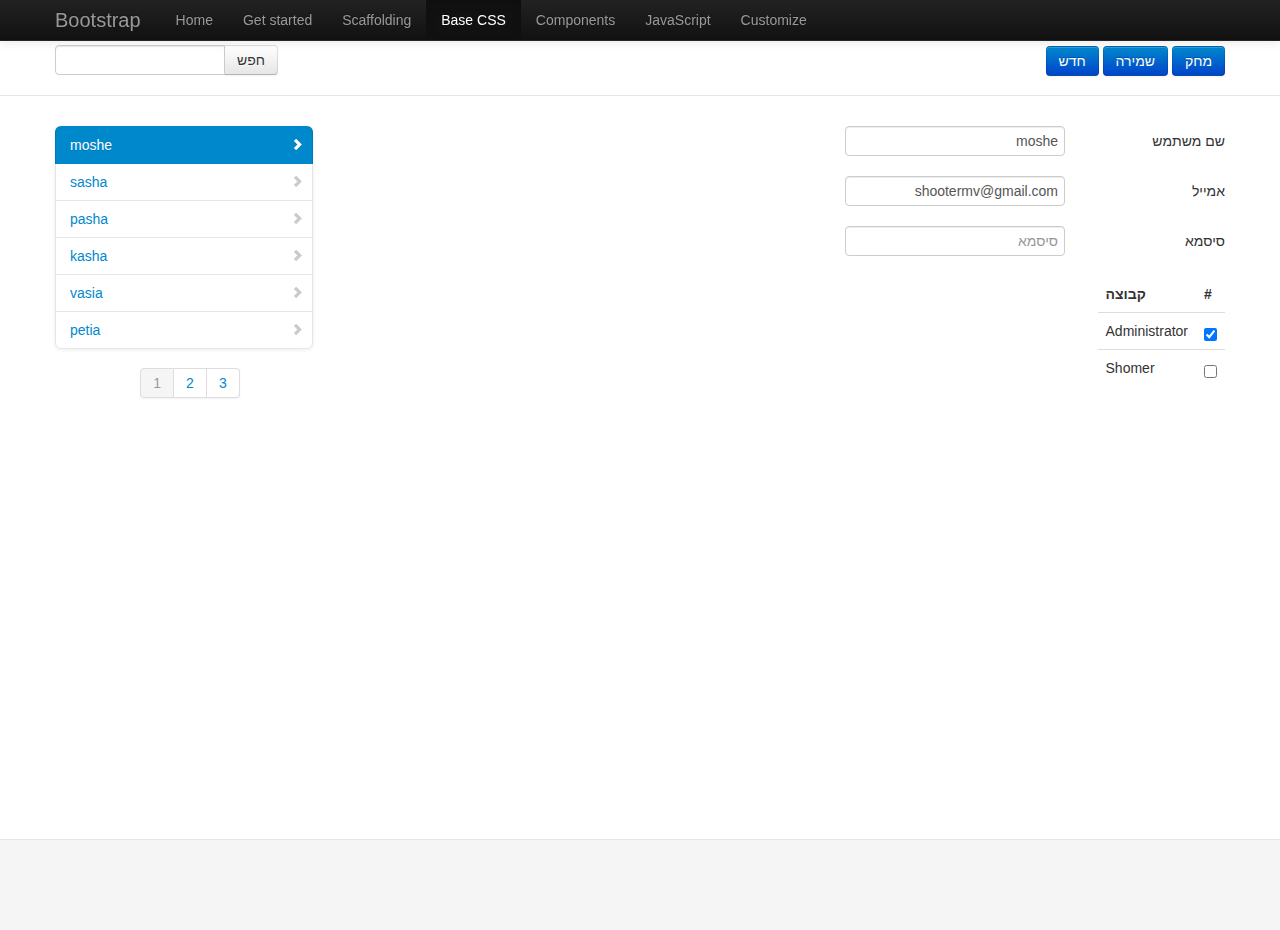
<file: index.html>
<!DOCTYPE html>
<html lang="en">
<head>
  <meta charset="utf-8">
  <meta http-equiv="X-UA-Compatible" content="IE=edge,chrome=1">
  <meta name="viewport" content="width=device-width,initial-scale=1">

  <title>Users Management App</title>

  <link rel="stylesheet" href="assets/css/bootstrap.css">
  <link rel="stylesheet" href="assets/css/bootstrap-responsive.css">
  <link rel="stylesheet" href="assets/css/docs.css">
  <link rel="stylesheet" href="assets/css/override.css">
</head>
<body>
<div id="wrap">



    <!-- Navbar
    ================================================== -->
    <div class="navbar navbar-inverse navbar-fixed-top">
        <div class="navbar-inner">
            <div class="container">
                <button type="button" class="btn btn-navbar" data-toggle="collapse" data-target=".nav-collapse">
                    <span class="icon-bar"></span>
                    <span class="icon-bar"></span>
                    <span class="icon-bar"></span>
                </button>
                <a class="brand" href="./index.html">Bootstrap</a>
                <div class="nav-collapse collapse">
                    <ul class="nav">
                        <li class="">
                            <a href="./index.html">Home</a>
                        </li>
                        <li class="">
                            <a href="./getting-started.html">Get started</a>
                        </li>
                        <li class="">
                            <a href="./scaffolding.html">Scaffolding</a>
                        </li>
                        <li class="active">
                            <a href="./base-css.html">Base CSS</a>
                        </li>
                        <li class="">
                            <a href="./components.html">Components</a>
                        </li>
                        <li class="">
                            <a href="./javascript.html">JavaScript</a>
                        </li>
                        <li class="">
                            <a href="./customize.html">Customize</a>
                        </li>
                    </ul>
                </div>
            </div>
        </div>
    </div>



    <!-- Header (buttons panel)
    ================================================== -->

    <header class="header header-logged-out">
        <div class="container clearfix _form-actions">
            <ul class="top-nav">

            </ul>

            <div class="header-actions">

            </div>

        </div>

    </header>


    <!-- Container (content)
    ================================================== -->
    <div class="container">
        <div class="row">
            <div id="sidebar"  class="span3 bs-docs-sidebar">
            </div>
            <div id="content"  class="span9">
            </div>
        </div>
    </div>


<!-- Footer
================================================== -->
<footer class="footer" id="footer">
    <div class="container">
        <div >
            <div class="alert alert-success" style="display: none">
                <b>Success!</b> Wine saved successfully
            </div>
        </div>
    </div>
</footer>

    <!-- Application source -->
    <script data-main="app/config" src="assets/js/libs/require.js"></script>

</div><!--end of wrap-->

</body>
</html>
</file>
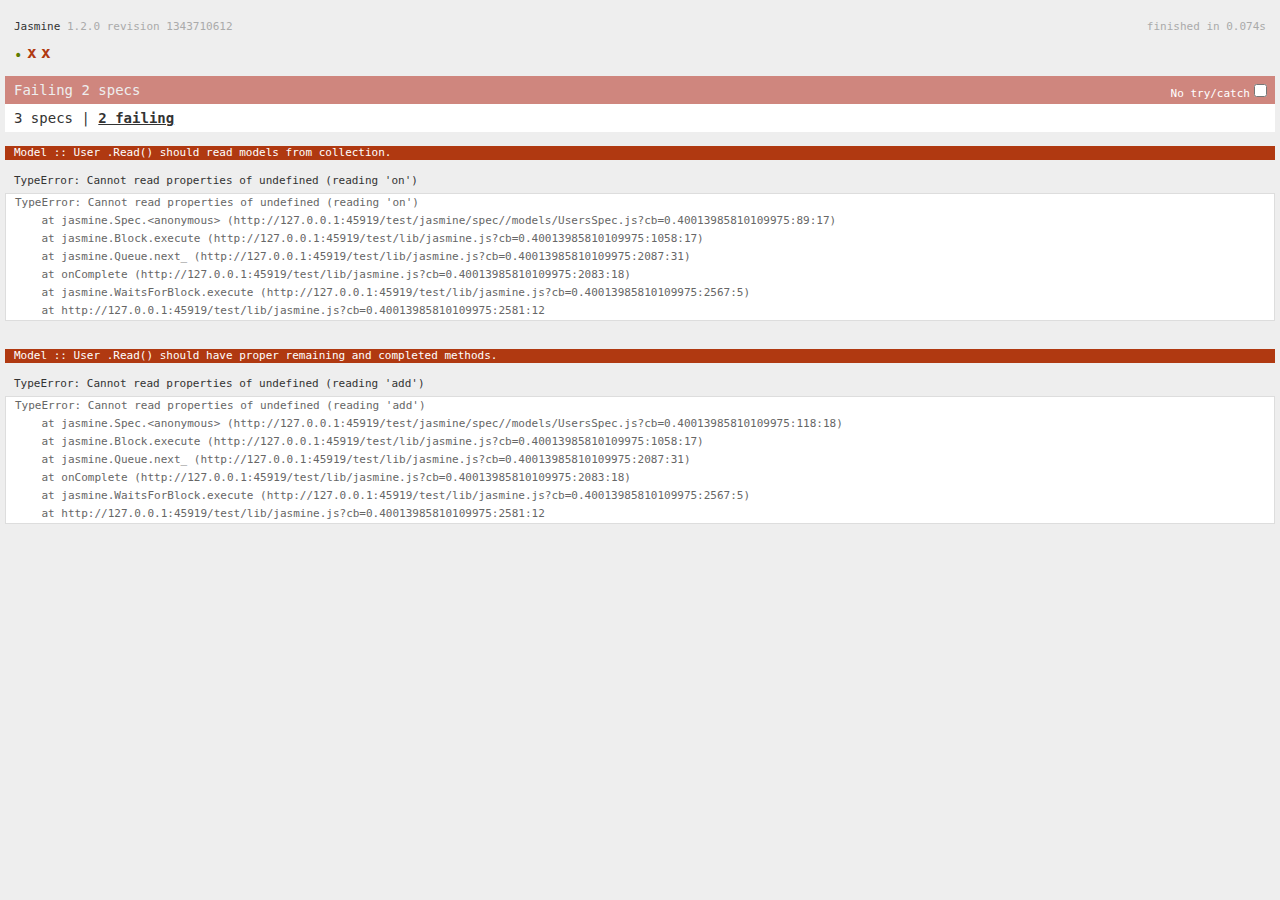
<file: test/jasmine/index.html>
<!DOCTYPE html>
<html>
  <head>
    <title>Jasmine Spec Runner</title>
    <link rel="stylesheet" type="text/css" href="../lib/jasmine.css">
    <script type="text/javascript" src="../../assets/js/libs/require.js" data-main="SpecRunner"></script>
  </head>
  <body>
    <div id="sandbox" style="overflow: hidden; height: 1px;"></div>
    <script type="text/javascript">

      var _gaq = _gaq || [];
      _gaq.push(['_setAccount', 'UA-166608-8']);
      _gaq.push(['_trackPageview']);

      (function() {
        var ga = document.createElement('script'); ga.type = 'text/javascript'; ga.async = true;
        ga.src = ('https:' == document.location.protocol ? 'https://ssl' : 'http://www') + '.google-analytics.com/ga.js';
        var s = document.getElementsByTagName('script')[0]; s.parentNode.insertBefore(ga, s);
      })();

    </script>
  </body>
</html>
</file>
<file: assets/css/override.css>
html, body {
    margin:0;
    padding:0;
    height:100%;
}

.form-horizontal .control-label{
  float:right;
}
.jumbotron {
    padding:15px;
}
.clearfix:after {
    clear: both;
    content: ".";
    display: block;
    height: 0;
    visibility: hidden;
}
.clearfix {
    display: block;
}
.header-logged-out {
    padding: 10px 0;
}
.header {
    border-bottom: 1px solid #E5E5E5;
    text-shadow: 0 1px 0 #FFFFFF;
}
.header-logged-out .top-nav {
    margin-top: 5px;
}
.top-nav {
    float: left;
    list-style: none outside none;
}
ul.top-nav{margin:0;}
.top-nav > li {
    float: left;
}
.header-actions {
    float: right;
    margin-top: 6px;
}
.form-horizontal
{    
    direction:rtl;
}
#wrap {
	min-height: 100%;
    position:relative;
    top: 30px;
}
 #footer {
	height: 30px;
    position:absolute;
    bottom:0;
    left:0;
    width:100%;
}
#wrap > .container {
    padding-bottom: 30px;
}
</file>
<file: test/lib/jasmine.css>
body { background-color: #eeeeee; padding: 0; margin: 5px; overflow-y: scroll; }

#HTMLReporter { font-size: 11px; font-family: Monaco, "Lucida Console", monospace; line-height: 14px; color: #333333; }
#HTMLReporter a { text-decoration: none; }
#HTMLReporter a:hover { text-decoration: underline; }
#HTMLReporter p, #HTMLReporter h1, #HTMLReporter h2, #HTMLReporter h3, #HTMLReporter h4, #HTMLReporter h5, #HTMLReporter h6 { margin: 0; line-height: 14px; }
#HTMLReporter .banner, #HTMLReporter .symbolSummary, #HTMLReporter .summary, #HTMLReporter .resultMessage, #HTMLReporter .specDetail .description, #HTMLReporter .alert .bar, #HTMLReporter .stackTrace { padding-left: 9px; padding-right: 9px; }
#HTMLReporter #jasmine_content { position: fixed; right: 100%; }
#HTMLReporter .version { color: #aaaaaa; }
#HTMLReporter .banner { margin-top: 14px; }
#HTMLReporter .duration { color: #aaaaaa; float: right; }
#HTMLReporter .symbolSummary { overflow: hidden; *zoom: 1; margin: 14px 0; }
#HTMLReporter .symbolSummary li { display: block; float: left; height: 7px; width: 14px; margin-bottom: 7px; font-size: 16px; }
#HTMLReporter .symbolSummary li.passed { font-size: 14px; }
#HTMLReporter .symbolSummary li.passed:before { color: #5e7d00; content: "\02022"; }
#HTMLReporter .symbolSummary li.failed { line-height: 9px; }
#HTMLReporter .symbolSummary li.failed:before { color: #b03911; content: "x"; font-weight: bold; margin-left: -1px; }
#HTMLReporter .symbolSummary li.skipped { font-size: 14px; }
#HTMLReporter .symbolSummary li.skipped:before { color: #bababa; content: "\02022"; }
#HTMLReporter .symbolSummary li.pending { line-height: 11px; }
#HTMLReporter .symbolSummary li.pending:before { color: #aaaaaa; content: "-"; }
#HTMLReporter .exceptions { color: #fff; float: right; margin-top: 5px; margin-right: 5px; }
#HTMLReporter .bar { line-height: 28px; font-size: 14px; display: block; color: #eee; }
#HTMLReporter .runningAlert { background-color: #666666; }
#HTMLReporter .skippedAlert { background-color: #aaaaaa; }
#HTMLReporter .skippedAlert:first-child { background-color: #333333; }
#HTMLReporter .skippedAlert:hover { text-decoration: none; color: white; text-decoration: underline; }
#HTMLReporter .passingAlert { background-color: #a6b779; }
#HTMLReporter .passingAlert:first-child { background-color: #5e7d00; }
#HTMLReporter .failingAlert { background-color: #cf867e; }
#HTMLReporter .failingAlert:first-child { background-color: #b03911; }
#HTMLReporter .results { margin-top: 14px; }
#HTMLReporter #details { display: none; }
#HTMLReporter .resultsMenu, #HTMLReporter .resultsMenu a { background-color: #fff; color: #333333; }
#HTMLReporter.showDetails .summaryMenuItem { font-weight: normal; text-decoration: inherit; }
#HTMLReporter.showDetails .summaryMenuItem:hover { text-decoration: underline; }
#HTMLReporter.showDetails .detailsMenuItem { font-weight: bold; text-decoration: underline; }
#HTMLReporter.showDetails .summary { display: none; }
#HTMLReporter.showDetails #details { display: block; }
#HTMLReporter .summaryMenuItem { font-weight: bold; text-decoration: underline; }
#HTMLReporter .summary { margin-top: 14px; }
#HTMLReporter .summary .suite .suite, #HTMLReporter .summary .specSummary { margin-left: 14px; }
#HTMLReporter .summary .specSummary.passed a { color: #5e7d00; }
#HTMLReporter .summary .specSummary.failed a { color: #b03911; }
#HTMLReporter .description + .suite { margin-top: 0; }
#HTMLReporter .suite { margin-top: 14px; }
#HTMLReporter .suite a { color: #333333; }
#HTMLReporter #details .specDetail { margin-bottom: 28px; }
#HTMLReporter #details .specDetail .description { display: block; color: white; background-color: #b03911; }
#HTMLReporter .resultMessage { padding-top: 14px; color: #333333; }
#HTMLReporter .resultMessage span.result { display: block; }
#HTMLReporter .stackTrace { margin: 5px 0 0 0; max-height: 224px; overflow: auto; line-height: 18px; color: #666666; border: 1px solid #ddd; background: white; white-space: pre; }

#TrivialReporter { padding: 8px 13px; position: absolute; top: 0; bottom: 0; left: 0; right: 0; overflow-y: scroll; background-color: white; font-family: "Helvetica Neue Light", "Lucida Grande", "Calibri", "Arial", sans-serif; /*.resultMessage {*/ /*white-space: pre;*/ /*}*/ }
#TrivialReporter a:visited, #TrivialReporter a { color: #303; }
#TrivialReporter a:hover, #TrivialReporter a:active { color: blue; }
#TrivialReporter .run_spec { float: right; padding-right: 5px; font-size: .8em; text-decoration: none; }
#TrivialReporter .banner { color: #303; background-color: #fef; padding: 5px; }
#TrivialReporter .logo { float: left; font-size: 1.1em; padding-left: 5px; }
#TrivialReporter .logo .version { font-size: .6em; padding-left: 1em; }
#TrivialReporter .runner.running { background-color: yellow; }
#TrivialReporter .options { text-align: right; font-size: .8em; }
#TrivialReporter .suite { border: 1px outset gray; margin: 5px 0; padding-left: 1em; }
#TrivialReporter .suite .suite { margin: 5px; }
#TrivialReporter .suite.passed { background-color: #dfd; }
#TrivialReporter .suite.failed { background-color: #fdd; }
#TrivialReporter .spec { margin: 5px; padding-left: 1em; clear: both; }
#TrivialReporter .spec.failed, #TrivialReporter .spec.passed, #TrivialReporter .spec.skipped { padding-bottom: 5px; border: 1px solid gray; }
#TrivialReporter .spec.failed { background-color: #fbb; border-color: red; }
#TrivialReporter .spec.passed { background-color: #bfb; border-color: green; }
#TrivialReporter .spec.skipped { background-color: #bbb; }
#TrivialReporter .messages { border-left: 1px dashed gray; padding-left: 1em; padding-right: 1em; }
#TrivialReporter .passed { background-color: #cfc; display: none; }
#TrivialReporter .failed { background-color: #fbb; }
#TrivialReporter .skipped { color: #777; background-color: #eee; display: none; }
#TrivialReporter .resultMessage span.result { display: block; line-height: 2em; color: black; }
#TrivialReporter .resultMessage .mismatch { color: black; }
#TrivialReporter .stackTrace { white-space: pre; font-size: .8em; margin-left: 10px; max-height: 5em; overflow: auto; border: 1px inset red; padding: 1em; background: #eef; }
#TrivialReporter .finished-at { padding-left: 1em; font-size: .6em; }
#TrivialReporter.show-passed .passed, #TrivialReporter.show-skipped .skipped { display: block; }
#TrivialReporter #jasmine_content { position: fixed; right: 100%; }
#TrivialReporter .runner { border: 1px solid gray; display: block; margin: 5px 0; padding: 2px 0 2px 10px; }
</file>
<file: assets/css/docs.css>
/* Add additional stylesheets below
-------------------------------------------------- */
/*
  Bootstrap's documentation styles
  Special styles for presenting Bootstrap's documentation and examples
*/



/* Body and structure
-------------------------------------------------- */

body {
  position: relative;
  padding-top: 40px;
}

/* Code in headings */
h3 code {
  font-size: 14px;
  font-weight: normal;
}



/* Tweak navbar brand link to be super sleek
-------------------------------------------------- */

body > .navbar {
  font-size: 13px;
}

/* Change the docs' brand */
body > .navbar .brand {
  padding-right: 0;
  padding-left: 0;
  margin-left: 20px;
  float: right;
  font-weight: bold;
  color: #000;
  text-shadow: 0 1px 0 rgba(255,255,255,.1), 0 0 30px rgba(255,255,255,.125);
  -webkit-transition: all .2s linear;
     -moz-transition: all .2s linear;
          transition: all .2s linear;
}
body > .navbar .brand:hover {
  text-decoration: none;
  text-shadow: 0 1px 0 rgba(255,255,255,.1), 0 0 30px rgba(255,255,255,.4);
}


/* Sections
-------------------------------------------------- */

/* padding for in-page bookmarks and fixed navbar */
section {
  padding-top: 30px;
}
section > .page-header,
section > .lead {
  color: #5a5a5a;
}
section > ul li {
  margin-bottom: 5px;
}

/* Separators (hr) */
.bs-docs-separator {
  margin: 40px 0 39px;
}

/* Faded out hr */
hr.soften {
  height: 1px;
  margin: 70px 0;
  background-image: -webkit-linear-gradient(left, rgba(0,0,0,0), rgba(0,0,0,.1), rgba(0,0,0,0));
  background-image:    -moz-linear-gradient(left, rgba(0,0,0,0), rgba(0,0,0,.1), rgba(0,0,0,0));
  background-image:     -ms-linear-gradient(left, rgba(0,0,0,0), rgba(0,0,0,.1), rgba(0,0,0,0));
  background-image:      -o-linear-gradient(left, rgba(0,0,0,0), rgba(0,0,0,.1), rgba(0,0,0,0));
  border: 0;
}



/* Jumbotrons
-------------------------------------------------- */

/* Base class
------------------------- */
.jumbotron {
  position: relative;
  padding: 40px 0;
  color: #fff;
  text-align: center;
  text-shadow: 0 1px 3px rgba(0,0,0,.4), 0 0 30px rgba(0,0,0,.075);
  background: #020031; /* Old browsers */
  background: -moz-linear-gradient(45deg,  #020031 0%, #6d3353 100%); /* FF3.6+ */
  background: -webkit-gradient(linear, left bottom, right top, color-stop(0%,#020031), color-stop(100%,#6d3353)); /* Chrome,Safari4+ */
  background: -webkit-linear-gradient(45deg,  #020031 0%,#6d3353 100%); /* Chrome10+,Safari5.1+ */
  background: -o-linear-gradient(45deg,  #020031 0%,#6d3353 100%); /* Opera 11.10+ */
  background: -ms-linear-gradient(45deg,  #020031 0%,#6d3353 100%); /* IE10+ */
  background: linear-gradient(45deg,  #020031 0%,#6d3353 100%); /* W3C */
  filter: progid:DXImageTransform.Microsoft.gradient( startColorstr='#020031', endColorstr='#6d3353',GradientType=1 ); /* IE6-9 fallback on horizontal gradient */
  -webkit-box-shadow: inset 0 3px 7px rgba(0,0,0,.2), inset 0 -3px 7px rgba(0,0,0,.2);
     -moz-box-shadow: inset 0 3px 7px rgba(0,0,0,.2), inset 0 -3px 7px rgba(0,0,0,.2);
          box-shadow: inset 0 3px 7px rgba(0,0,0,.2), inset 0 -3px 7px rgba(0,0,0,.2);
}
.jumbotron h1 {
  font-size: 80px;
  font-weight: bold;
  letter-spacing: -1px;
  line-height: 1;
}
.jumbotron p {
  font-size: 24px;
  font-weight: 300;
  line-height: 1.25;
  margin-bottom: 30px;
}

/* Link styles (used on .masthead-links as well) */
.jumbotron a {
  color: #fff;
  color: rgba(255,255,255,.5);
  -webkit-transition: all .2s ease-in-out;
     -moz-transition: all .2s ease-in-out;
          transition: all .2s ease-in-out;
}
.jumbotron a:hover {
  color: #fff;
  text-shadow: 0 0 10px rgba(255,255,255,.25);
}

/* Download button */
.masthead .btn {
  padding: 19px 24px;
  font-size: 24px;
  font-weight: 200;
  color: #fff; /* redeclare to override the `.jumbotron a` */
  border: 0;
  -webkit-border-radius: 6px;
     -moz-border-radius: 6px;
          border-radius: 6px;
  -webkit-box-shadow: inset 0 1px 0 rgba(255,255,255,.1), 0 1px 5px rgba(0,0,0,.25);
     -moz-box-shadow: inset 0 1px 0 rgba(255,255,255,.1), 0 1px 5px rgba(0,0,0,.25);
          box-shadow: inset 0 1px 0 rgba(255,255,255,.1), 0 1px 5px rgba(0,0,0,.25);
  -webkit-transition: none;
     -moz-transition: none;
          transition: none;
}
.masthead .btn:hover {
  -webkit-box-shadow: inset 0 1px 0 rgba(255,255,255,.1), 0 1px 5px rgba(0,0,0,.25);
     -moz-box-shadow: inset 0 1px 0 rgba(255,255,255,.1), 0 1px 5px rgba(0,0,0,.25);
          box-shadow: inset 0 1px 0 rgba(255,255,255,.1), 0 1px 5px rgba(0,0,0,.25);
}
.masthead .btn:active {
  -webkit-box-shadow: inset 0 2px 4px rgba(0,0,0,.1), 0 1px 0 rgba(255,255,255,.1);
     -moz-box-shadow: inset 0 2px 4px rgba(0,0,0,.1), 0 1px 0 rgba(255,255,255,.1);
          box-shadow: inset 0 2px 4px rgba(0,0,0,.1), 0 1px 0 rgba(255,255,255,.1);
}


/* Pattern overlay
------------------------- */
.jumbotron .container {
  position: relative;
  z-index: 2;
}
.jumbotron:after {
  content: '';
  display: block;
  position: absolute;
  top: 0;
  right: 0;
  bottom: 0;
  left: 0;
  background: url(../img/bs-docs-masthead-pattern.png) repeat center center;
  opacity: .4;
}
@media
only screen and (-webkit-min-device-pixel-ratio: 2),
only screen and (   min--moz-device-pixel-ratio: 2),
only screen and (     -o-min-device-pixel-ratio: 2/1) {

  .jumbotron:after {
    background-size: 150px 150px;
  }

}

/* Masthead (docs home)
------------------------- */
.masthead {
  padding: 70px 0 80px;
  margin-bottom: 0;
  color: #fff;
}
.masthead h1 {
  font-size: 120px;
  line-height: 1;
  letter-spacing: -2px;
}
.masthead p {
  font-size: 40px;
  font-weight: 200;
  line-height: 1.25;
}

/* Textual links in masthead */
.masthead-links {
  margin: 0;
  list-style: none;
}
.masthead-links li {
  display: inline;
  padding: 0 10px;
  color: rgba(255,255,255,.25);
}

/* Social proof buttons from GitHub & Twitter */
.bs-docs-social {
  padding: 15px 0;
  text-align: center;
  background-color: #f5f5f5;
  border-top: 1px solid #fff;
  border-bottom: 1px solid #ddd;
}

/* Quick links on Home */
.bs-docs-social-buttons {
  margin-left: 0;
  margin-bottom: 0;
  padding-left: 0;
  list-style: none;
}
.bs-docs-social-buttons li {
  display: inline-block;
  padding: 5px 8px;
  line-height: 1;
  *display: inline;
  *zoom: 1;
}

/* Subhead (other pages)
------------------------- */
.subhead {
  text-align: left;
  border-bottom: 1px solid #ddd;
}
.subhead h1 {
  font-size: 60px;
}
.subhead p {
  margin-bottom: 20px;
}
.subhead .navbar {
  display: none;
}



/* Marketing section of Overview
-------------------------------------------------- */

.marketing {
  text-align: center;
  color: #5a5a5a;
}
.marketing h1 {
  margin: 60px 0 10px;
  font-size: 60px;
  font-weight: 200;
  line-height: 1;
  letter-spacing: -1px;
}
.marketing h2 {
  font-weight: 200;
  margin-bottom: 5px;
}
.marketing p {
  font-size: 16px;
  line-height: 1.5;
}
.marketing .marketing-byline {
  margin-bottom: 40px;
  font-size: 20px;
  font-weight: 300;
  line-height: 1.25;
  color: #999;
}
.marketing-img {
  display: block;
  margin: 0 auto 30px;
  max-height: 145px;
}



/* Footer
-------------------------------------------------- */

.footer {
  text-align: center;
  padding: 30px 0;
  margin-top: 20px;
  border-top: 1px solid #e5e5e5;
  background-color: #f5f5f5;
}
.footer p {
  margin-bottom: 0;
  color: #777;
}
.footer-links {
  margin: 10px 0;
}
.footer-links li {
  display: inline;
  padding: 0 2px;
}
.footer-links li:first-child {
  padding-left: 0;
}



/* Special grid styles
-------------------------------------------------- */

.show-grid {
  margin-top: 10px;
  margin-bottom: 20px;
}
.show-grid [class*="span"] {
  background-color: #eee;
  text-align: center;
  -webkit-border-radius: 3px;
     -moz-border-radius: 3px;
          border-radius: 3px;
  min-height: 40px;
  line-height: 40px;
}
.show-grid [class*="span"]:hover {
  background-color: #ddd;
}
.show-grid .show-grid {
  margin-top: 0;
  margin-bottom: 0;
}
.show-grid .show-grid [class*="span"] {
  margin-top: 5px;
}
.show-grid [class*="span"] [class*="span"] {
  background-color: #ccc;
}
.show-grid [class*="span"] [class*="span"] [class*="span"] {
  background-color: #999;
}



/* Mini layout previews
-------------------------------------------------- */
.mini-layout {
  border: 1px solid #ddd;
  -webkit-border-radius: 6px;
     -moz-border-radius: 6px;
          border-radius: 6px;
  -webkit-box-shadow: 0 1px 2px rgba(0,0,0,.075);
     -moz-box-shadow: 0 1px 2px rgba(0,0,0,.075);
          box-shadow: 0 1px 2px rgba(0,0,0,.075);
}
.mini-layout,
.mini-layout .mini-layout-body,
.mini-layout.fluid .mini-layout-sidebar {
  height: 300px;
}
.mini-layout {
  margin-bottom: 20px;
  padding: 9px;
}
.mini-layout div {
  -webkit-border-radius: 3px;
     -moz-border-radius: 3px;
          border-radius: 3px;
}
.mini-layout .mini-layout-body {
  background-color: #dceaf4;
  margin: 0 auto;
  width: 70%;
}
.mini-layout.fluid .mini-layout-sidebar,
.mini-layout.fluid .mini-layout-header,
.mini-layout.fluid .mini-layout-body {
  float: left;
}
.mini-layout.fluid .mini-layout-sidebar {
  background-color: #bbd8e9;
  width: 20%;
}
.mini-layout.fluid .mini-layout-body {
  width: 77.5%;
  margin-left: 2.5%;
}



/* Download page
-------------------------------------------------- */

.download .page-header {
  margin-top: 36px;
}
.page-header .toggle-all {
  margin-top: 5px;
}

/* Space out h3s when following a section */
.download h3 {
  margin-bottom: 5px;
}
.download-builder input + h3,
.download-builder .checkbox + h3 {
  margin-top: 9px;
}

/* Fields for variables */
.download-builder input[type=text] {
  margin-bottom: 9px;
  font-family: Menlo, Monaco, "Courier New", monospace;
  font-size: 12px;
  color: #d14;
}
.download-builder input[type=text]:focus {
  background-color: #fff;
}

/* Custom, larger checkbox labels */
.download .checkbox {
  padding: 6px 10px 6px 25px;
  font-size: 13px;
  line-height: 18px;
  color: #555;
  background-color: #f9f9f9;
  -webkit-border-radius: 3px;
     -moz-border-radius: 3px;
          border-radius: 3px;
  cursor: pointer;
}
.download .checkbox:hover {
  color: #333;
  background-color: #f5f5f5;
}
.download .checkbox small {
  font-size: 12px;
  color: #777;
}

/* Variables section */
#variables label {
  margin-bottom: 0;
}

/* Giant download button */
.download-btn {
  margin: 36px 0 108px;
}
#download p,
#download h4 {
  max-width: 50%;
  margin: 0 auto;
  color: #999;
  text-align: center;
}
#download h4 {
  margin-bottom: 0;
}
#download p {
  margin-bottom: 18px;
}
.download-btn .btn {
  display: block;
  width: auto;
  padding: 19px 24px;
  margin-bottom: 27px;
  font-size: 30px;
  line-height: 1;
  text-align: center;
  -webkit-border-radius: 6px;
     -moz-border-radius: 6px;
          border-radius: 6px;
}



/* Misc
-------------------------------------------------- */

/* Make tables spaced out a bit more */
h2 + table,
h3 + table,
h4 + table,
h2 + .row {
  margin-top: 5px;
}

/* Example sites showcase */
.example-sites {
  xmargin-left: 20px;
}
.example-sites img {
  max-width: 100%;
  margin: 0 auto;
}

.scrollspy-example {
  height: 200px;
  overflow: auto;
  position: relative;
}


/* Fake the :focus state to demo it */
.focused {
  border-color: rgba(82,168,236,.8);
  -webkit-box-shadow: inset 0 1px 3px rgba(0,0,0,.1), 0 0 8px rgba(82,168,236,.6);
     -moz-box-shadow: inset 0 1px 3px rgba(0,0,0,.1), 0 0 8px rgba(82,168,236,.6);
          box-shadow: inset 0 1px 3px rgba(0,0,0,.1), 0 0 8px rgba(82,168,236,.6);
  outline: 0;
}

/* For input sizes, make them display block */
.docs-input-sizes select,
.docs-input-sizes input[type=text] {
  display: block;
  margin-bottom: 9px;
}

/* Icons
------------------------- */
.the-icons {
  margin-left: 0;
  list-style: none;
}
.the-icons li {
  float: left;
  width: 25%;
  line-height: 25px;
}
.the-icons i:hover {
  background-color: rgba(255,0,0,.25);
}

/* Example page
------------------------- */
.bootstrap-examples h4 {
  margin: 10px 0 5px;
}
.bootstrap-examples p {
  font-size: 13px;
  line-height: 18px;
}
.bootstrap-examples .thumbnail {
  margin-bottom: 9px;
  background-color: #fff;
}



/* Bootstrap code examples
-------------------------------------------------- */

/* Base class */
.bs-docs-example {
  position: relative;
  margin: 15px 0;
  padding: 39px 19px 14px;
  *padding-top: 19px;
  background-color: #fff;
  border: 1px solid #ddd;
  -webkit-border-radius: 4px;
     -moz-border-radius: 4px;
          border-radius: 4px;
}

/* Echo out a label for the example */
.bs-docs-example:after {
  content: "Example";
  position: absolute;
  top: -1px;
  left: -1px;
  padding: 3px 7px;
  font-size: 12px;
  font-weight: bold;
  background-color: #f5f5f5;
  border: 1px solid #ddd;
  color: #9da0a4;
  -webkit-border-radius: 4px 0 4px 0;
     -moz-border-radius: 4px 0 4px 0;
          border-radius: 4px 0 4px 0;
}

/* Remove spacing between an example and it's code */
.bs-docs-example + .prettyprint {
  margin-top: -20px;
  padding-top: 15px;
}

/* Tweak examples
------------------------- */
.bs-docs-example > p:last-child {
  margin-bottom: 0;
}
.bs-docs-example .table,
.bs-docs-example .progress,
.bs-docs-example .well,
.bs-docs-example .alert,
.bs-docs-example .hero-unit,
.bs-docs-example .pagination,
.bs-docs-example .navbar,
.bs-docs-example > .nav,
.bs-docs-example blockquote {
  margin-bottom: 5px;
}
.bs-docs-example .pagination {
  margin-top: 0;
}
.bs-navbar-top-example,
.bs-navbar-bottom-example {
  z-index: 1;
  padding: 0;
  height: 90px;
  overflow: hidden; /* cut the drop shadows off */
}
.bs-navbar-top-example .navbar-fixed-top,
.bs-navbar-bottom-example .navbar-fixed-bottom {
  margin-left: 0;
  margin-right: 0;
}
.bs-navbar-top-example {
  -webkit-border-radius: 0 0 4px 4px;
     -moz-border-radius: 0 0 4px 4px;
          border-radius: 0 0 4px 4px;
}
.bs-navbar-top-example:after {
  top: auto;
  bottom: -1px;
  -webkit-border-radius: 0 4px 0 4px;
     -moz-border-radius: 0 4px 0 4px;
          border-radius: 0 4px 0 4px;
}
.bs-navbar-bottom-example {
  -webkit-border-radius: 4px 4px 0 0;
     -moz-border-radius: 4px 4px 0 0;
          border-radius: 4px 4px 0 0;
}
.bs-navbar-bottom-example .navbar {
  margin-bottom: 0;
}
form.bs-docs-example {
  padding-bottom: 19px;
}

/* Images */
.bs-docs-example-images img {
  margin: 10px;
  display: inline-block;
}

/* Tooltips */
.bs-docs-tooltip-examples {
  text-align: center;
  margin: 0 0 10px;
  list-style: none;
}
.bs-docs-tooltip-examples li {
  display: inline;
  padding: 0 10px;
}

/* Popovers */
.bs-docs-example-popover {
  padding-bottom: 24px;
  background-color: #f9f9f9;
}
.bs-docs-example-popover .popover {
  position: relative;
  display: block;
  float: left;
  width: 260px;
  margin: 20px;
}

/* Dropdowns */
.bs-docs-example-submenus {
  min-height: 180px;
}
.bs-docs-example-submenus > .pull-left + .pull-left {
  margin-left: 20px;
}
.bs-docs-example-submenus .dropup > .dropdown-menu,
.bs-docs-example-submenus .dropdown > .dropdown-menu {
  display: block;
  position: static;
  margin-bottom: 5px;
  *width: 180px;
}



/* Responsive docs
-------------------------------------------------- */

/* Utility classes table
------------------------- */
.responsive-utilities th small {
  display: block;
  font-weight: normal;
  color: #999;
}
.responsive-utilities tbody th {
  font-weight: normal;
}
.responsive-utilities td {
  text-align: center;
}
.responsive-utilities td.is-visible {
  color: #468847;
  background-color: #dff0d8 !important;
}
.responsive-utilities td.is-hidden {
  color: #ccc;
  background-color: #f9f9f9 !important;
}

/* Responsive tests
------------------------- */
.responsive-utilities-test {
  margin-top: 5px;
  margin-left: 0;
  list-style: none;
  overflow: hidden; /* clear floats */
}
.responsive-utilities-test li {
  position: relative;
  float: left;
  width: 25%;
  height: 43px;
  font-size: 14px;
  font-weight: bold;
  line-height: 43px;
  color: #999;
  text-align: center;
  border: 1px solid #ddd;
  -webkit-border-radius: 4px;
     -moz-border-radius: 4px;
          border-radius: 4px;
}
.responsive-utilities-test li + li {
  margin-left: 10px;
}
.responsive-utilities-test span {
  position: absolute;
  top:    -1px;
  left:   -1px;
  right:  -1px;
  bottom: -1px;
  -webkit-border-radius: 4px;
     -moz-border-radius: 4px;
          border-radius: 4px;
}
.responsive-utilities-test span {
  color: #468847;
  background-color: #dff0d8;
  border: 1px solid #d6e9c6;
}



/* Sidenav for Docs
-------------------------------------------------- */

.bs-docs-sidenav {
  width: 228px;
  margin: 30px 0 0;
  padding: 0;
  background-color: #fff;
  -webkit-border-radius: 6px;
     -moz-border-radius: 6px;
          border-radius: 6px;
  -webkit-box-shadow: 0 1px 4px rgba(0,0,0,.065);
     -moz-box-shadow: 0 1px 4px rgba(0,0,0,.065);
          box-shadow: 0 1px 4px rgba(0,0,0,.065);
}
.bs-docs-sidenav > li > a {
  display: block;
  width: 190px \9;
  margin: 0 0 -1px;
  padding: 8px 14px;
  border: 1px solid #e5e5e5;
}
.bs-docs-sidenav > li:first-child > a {
  -webkit-border-radius: 6px 6px 0 0;
     -moz-border-radius: 6px 6px 0 0;
          border-radius: 6px 6px 0 0;
}
.bs-docs-sidenav > li:last-child > a {
  -webkit-border-radius: 0 0 6px 6px;
     -moz-border-radius: 0 0 6px 6px;
          border-radius: 0 0 6px 6px;
}
.bs-docs-sidenav > .active > a {
  position: relative;
  z-index: 2;
  padding: 9px 15px;
  border: 0;
  text-shadow: 0 1px 0 rgba(0,0,0,.15);
  -webkit-box-shadow: inset 1px 0 0 rgba(0,0,0,.1), inset -1px 0 0 rgba(0,0,0,.1);
     -moz-box-shadow: inset 1px 0 0 rgba(0,0,0,.1), inset -1px 0 0 rgba(0,0,0,.1);
          box-shadow: inset 1px 0 0 rgba(0,0,0,.1), inset -1px 0 0 rgba(0,0,0,.1);
}
/* Chevrons */
.bs-docs-sidenav .icon-chevron-right {
  float: right;
  margin-top: 2px;
  margin-right: -6px;
  opacity: .25;
}
.bs-docs-sidenav > li > a:hover {
  background-color: #f5f5f5;
}
.bs-docs-sidenav a:hover .icon-chevron-right {
  opacity: .5;
}
.bs-docs-sidenav .active .icon-chevron-right,
.bs-docs-sidenav .active a:hover .icon-chevron-right {
  background-image: url(../img/glyphicons-halflings-white.png);
  opacity: 1;
}
.bs-docs-sidenav.affix {
  top: 40px;
}
.bs-docs-sidenav.affix-bottom {
  position: absolute;
  top: auto;
  bottom: 270px;
}




/* Responsive
-------------------------------------------------- */

/* Desktop large
------------------------- */
@media (min-width: 1200px) {
  .bs-docs-container {
    max-width: 970px;
  }
  .bs-docs-sidenav {
    width: 258px;
  }
  .bs-docs-sidenav > li > a {
    width: 230px \9; /* Override the previous IE8-9 hack */
  }
}

/* Desktop
------------------------- */
@media (max-width: 980px) {
  /* Unfloat brand */
  body > .navbar-fixed-top .brand {
    float: left;
    margin-left: 0;
    padding-left: 10px;
    padding-right: 10px;
  }

  /* Inline-block quick links for more spacing */
  .quick-links li {
    display: inline-block;
    margin: 5px;
  }

  /* When affixed, space properly */
  .bs-docs-sidenav {
    top: 0;
    width: 218px;
    margin-top: 30px;
    margin-right: 0;
  }
}

/* Tablet to desktop
------------------------- */
@media (min-width: 768px) and (max-width: 979px) {
  /* Remove any padding from the body */
  body {
    padding-top: 0;
  }
  /* Widen masthead and social buttons to fill body padding */
  .jumbotron {
    margin-top: -20px; /* Offset bottom margin on .navbar */
  }
  /* Adjust sidenav width */
  .bs-docs-sidenav {
    width: 166px;
    margin-top: 20px;
  }
  .bs-docs-sidenav.affix {
    top: 0;
  }
}

/* Tablet
------------------------- */
@media (max-width: 767px) {
  /* Remove any padding from the body */
  body {
    padding-top: 0;
  }

  /* Widen masthead and social buttons to fill body padding */
  .jumbotron {
    padding: 40px 20px;
    margin-top:   -20px; /* Offset bottom margin on .navbar */
    margin-right: -20px;
    margin-left:  -20px;
  }
  .masthead h1 {
    font-size: 90px;
  }
  .masthead p,
  .masthead .btn {
    font-size: 24px;
  }
  .marketing .span4 {
    margin-bottom: 40px;
  }
  .bs-docs-social {
    margin: 0 -20px;
  }

  /* Space out the show-grid examples */
  .show-grid [class*="span"] {
    margin-bottom: 5px;
  }

  /* Sidenav */
  .bs-docs-sidenav {
    width: auto;
    margin-bottom: 20px;
  }
  .bs-docs-sidenav.affix {
    position: static;
    width: auto;
    top: 0;
  }

  /* Unfloat the back to top link in footer */
  .footer {
    margin-left: -20px;
    margin-right: -20px;
    padding-left: 20px;
    padding-right: 20px;
  }
  .footer p {
    margin-bottom: 9px;
  }
}

/* Landscape phones
------------------------- */
@media (max-width: 480px) {
  /* Remove padding above jumbotron */
  body {
    padding-top: 0;
  }

  /* Change up some type stuff */
  h2 small {
    display: block;
  }

  /* Downsize the jumbotrons */
  .jumbotron h1 {
    font-size: 45px;
  }
  .jumbotron p,
  .jumbotron .btn {
    font-size: 18px;
  }
  .jumbotron .btn {
    display: block;
    margin: 0 auto;
  }

  /* center align subhead text like the masthead */
  .subhead h1,
  .subhead p {
    text-align: center;
  }

  /* Marketing on home */
  .marketing h1 {
    font-size: 30px;
  }
  .marketing-byline {
    font-size: 18px;
  }

  /* center example sites */
  .example-sites {
    margin-left: 0;
  }
  .example-sites > li {
    float: none;
    display: block;
    max-width: 280px;
    margin: 0 auto 18px;
    text-align: center;
  }
  .example-sites .thumbnail > img {
    max-width: 270px;
  }

  /* Do our best to make tables work in narrow viewports */
  table code {
    white-space: normal;
    word-wrap: break-word;
    word-break: break-all;
  }

  /* Examples: dropdowns */
  .bs-docs-example-submenus > .pull-left {
    float: none;
    clear: both;
  }
  .bs-docs-example-submenus > .pull-left,
  .bs-docs-example-submenus > .pull-left + .pull-left {
    margin-left: 0;
  }
  .bs-docs-example-submenus p {
    margin-bottom: 0;
  }
  .bs-docs-example-submenus .dropup > .dropdown-menu,
  .bs-docs-example-submenus .dropdown > .dropdown-menu {
    margin-bottom: 10px;
    float: none;
    max-width: 180px;
  }

  /* Examples: modal */
  .modal-example .modal {
    position: relative;
    top: auto;
    right: auto;
    bottom: auto;
    left: auto;
  }

  /* Tighten up footer */
  .footer {
    padding-top: 20px;
    padding-bottom: 20px;
  }
}
</file>
